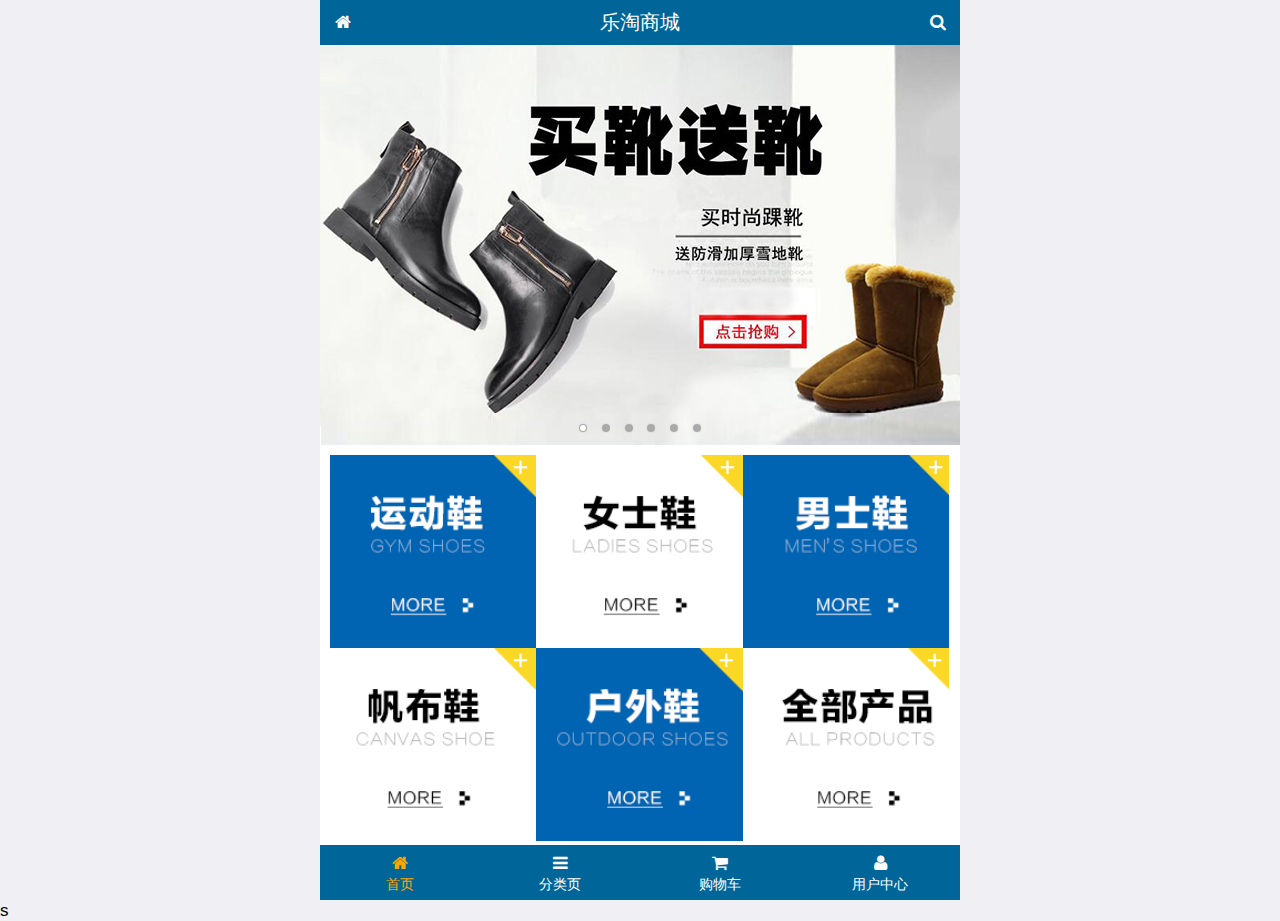
<file: public/front/index.html>
<!DOCTYPE html>
<html lang="en">

<head>
    <meta charset="UTF-8">
    <meta name="viewport" content="width=device-width, initial-scale=1.0">
    <meta http-equiv="X-UA-Compatible" content="ie=edge">
    <title>乐淘商城</title>
    <link rel="stylesheet" href="./lib/mui/css/mui.min.css">
    <!-- 引入 font-awesome 字体图标库 -->
    <link rel="stylesheet" href="./lib/fa/css/font-awesome.min.css">
    <link rel="stylesheet" href="css/common.css">
    <link rel="stylesheet" href="css/index.css">
</head>

<body>

    <div class="lt_container">
        <div class="lt_header">
            <a href="index.html" class="icon_left"><i class="fa fa-home"></i></a>
            <h3>乐淘商城</h3>
            <a href="search.html" class="icon_right"><i class="fa fa-search"></i></a>
        </div>
        <div class="lt_main">
            <div class="mui-scroll-wrapper">
                <div class="mui-scroll">
                    <div class="mui-slider">
                        <div class="mui-slider-group mui-slider-loop">
                            <!--支持循环，需要重复图片节点-->
                            <div class="mui-slider-item mui-slider-item-duplicate">
                                <a href="#"><img src="./images/banner6.png" /></a>
                            </div>
                            <div class="mui-slider-item"><a href="#"><img src="./images/banner1.png" /></a></div>
                            <div class="mui-slider-item"><a href="#"><img src="./images/banner2.png" /></a></div>
                            <div class="mui-slider-item"><a href="#"><img src="./images/banner3.png" /></a></div>
                            <div class="mui-slider-item"><a href="#"><img src="./images/banner4.png" /></a></div>
                            <div class="mui-slider-item"><a href="#"><img src="./images/banner5.png" /></a></div>
                            <div class="mui-slider-item"><a href="#"><img src="./images/banner6.png" /></a></div>
                            <!--支持循环，需要重复图片节点-->
                            <div class="mui-slider-item mui-slider-item-duplicate">
                                <a href="#"><img src="./images/banner1.png" /></a>
                            </div>
                        </div>
                        <div class="mui-slider-indicator">
                            <div class="mui-indicator mui-active"></div>
                            <div class="mui-indicator"></div>
                            <div class="mui-indicator"></div>
                            <div class="mui-indicator"></div>
                            <div class="mui-indicator"></div>
                            <div class="mui-indicator"></div>
                        </div>
                    </div>
                    <div class="lt_nav">
                        <ul class="mui-clearfix">
                            <li><a href="#"><img src="./images/nav1.png" alt=""></a></li>
                            <li><a href="#"><img src="./images/nav2.png" alt=""></a></li>
                            <li><a href="#"><img src="./images/nav3.png" alt=""></a></li>
                            <li><a href="#"><img src="./images/nav4.png" alt=""></a></li>
                            <li><a href="#"><img src="./images/nav5.png" alt=""></a></li>
                            <li><a href="#"><img src="./images/nav6.png" alt=""></a></li>
                        </ul>
                    </div>
                    <div class="lt_product">
                        <ul>
                            <li class="lt_product_item">
                                <a href="#">
                                    <img src="./images/product.jpg" alt="">
                                    <p class="info mui-ellipsis-2">adidas阿迪达斯 男式 场下休闲篮球鞋S83700场下休闲篮球鞋S83700</p>
                                    <p>
                                        <span class="price">¥560</span>
                                        <span class="oldPrice">¥580</span>
                                    </p>
                                    <button class="mui-btn mui-btn-primary">立即购买</button>
                                </a>
                            </li>
                            <li class="lt_product_item">
                                <a href="#">
                                    <img src="./images/product.jpg" alt="">
                                    <p class="info mui-ellipsis-2">adidas阿迪达斯 男式 场下休闲篮球鞋S83700场下休闲篮球鞋S83700</p>
                                    <p>
                                        <span class="price">¥560</span>
                                        <span class="oldPrice">¥580</span>
                                    </p>
                                    <button class="mui-btn mui-btn-primary">立即购买</button>
                                </a>
                            </li>
                            <li class="lt_product_item">
                                <a href="#">
                                    <img src="./images/product.jpg" alt="">
                                    <p class="info mui-ellipsis-2">adidas阿迪达斯 男式 场下休闲篮球鞋S83700场下休闲篮球鞋S83700</p>
                                    <p>
                                        <span class="price">¥560</span>
                                        <span class="oldPrice">¥580</span>
                                    </p>
                                    <button class="mui-btn mui-btn-primary">立即购买</button>
                                </a>
                            </li>
                            <li class="lt_product_item">
                                <a href="#">
                                    <img src="./images/product.jpg" alt="">
                                    <p class="info mui-ellipsis-2">adidas阿迪达斯 男式 场下休闲篮球鞋S83700场下休闲篮球鞋S83700</p>
                                    <p>
                                        <span class="price">¥560</span>
                                        <span class="oldPrice">¥580</span>
                                    </p>
                                    <button class="mui-btn mui-btn-primary">立即购买</button>
                                </a>
                            </li>
                            <li class="lt_product_item">
                                <a href="#">
                                    <img src="./images/product.jpg" alt="">
                                    <p class="info mui-ellipsis-2">adidas阿迪达斯 男式 场下休闲篮球鞋S83700场下休闲篮球鞋S83700</p>
                                    <p>
                                        <span class="price">¥560</span>
                                        <span class="oldPrice">¥580</span>
                                    </p>
                                    <button class="mui-btn mui-btn-primary">立即购买</button>
                                </a>
                            </li>
                            <li class="lt_product_item">
                                <a href="#">
                                    <img src="./images/product.jpg" alt="">
                                    <p class="info mui-ellipsis-2">adidas阿迪达斯 男式 场下休闲篮球鞋S83700场下休闲篮球鞋S83700</p>
                                    <p>
                                        <span class="price">¥560</span>
                                        <span class="oldPrice">¥580</span>
                                    </p>
                                    <button class="mui-btn mui-btn-primary">立即购买</button>
                                </a>
                            </li>
                            <li class="lt_product_item">
                                <a href="#">
                                    <img src="./images/product.jpg" alt="">
                                    <p class="info mui-ellipsis-2">adidas阿迪达斯 男式 场下休闲篮球鞋S83700场下休闲篮球鞋S83700</p>
                                    <p>
                                        <span class="price">¥560</span>
                                        <span class="oldPrice">¥580</span>
                                    </p>
                                    <button class="mui-btn mui-btn-primary">立即购买</button>
                                </a>
                            </li>
                            <li class="lt_product_item">
                                <a href="#">
                                    <img src="./images/product.jpg" alt="">
                                    <p class="info mui-ellipsis-2">adidas阿迪达斯 男式 场下休闲篮球鞋S83700场下休闲篮球鞋S83700</p>
                                    <p>
                                        <span class="price">¥560</span>
                                        <span class="oldPrice">¥580</span>
                                    </p>
                                    <button class="mui-btn mui-btn-primary">立即购买</button>
                                </a>
                            </li>
                        </ul>
                    </div>
                </div>
            </div>

        </div>
        <div class="lt_footer">
            <ul>
                <li>
                    <a href="index.html" class="current">
                        <i class="fa fa-home"></i>
                        <p>首页</p>
                    </a>
                </li>
                <li>
                    <a href="category.html">
                        <i class="fa fa-bars"></i>
                        <p>分类页</p>
                    </a>
                </li>
                <li>
                    <a href="cart.html">
                        <i class="fa fa-shopping-cart"></i>
                        <p>购物车</p>
                    </a>
                </li>
                <li>
                    <a href="user.html">
                        <i class="fa fa-user"></i>
                        <p>用户中心</p>
                    </a>
                </li>
            </ul>
        </div>
    </div>

    <script src="./lib/mui/js/mui.js"></script>
    <script src="./lib/zepto/zepto.min.js"></script>
    <script src="js/common.js"></script>s
</body>

</html>
</file>
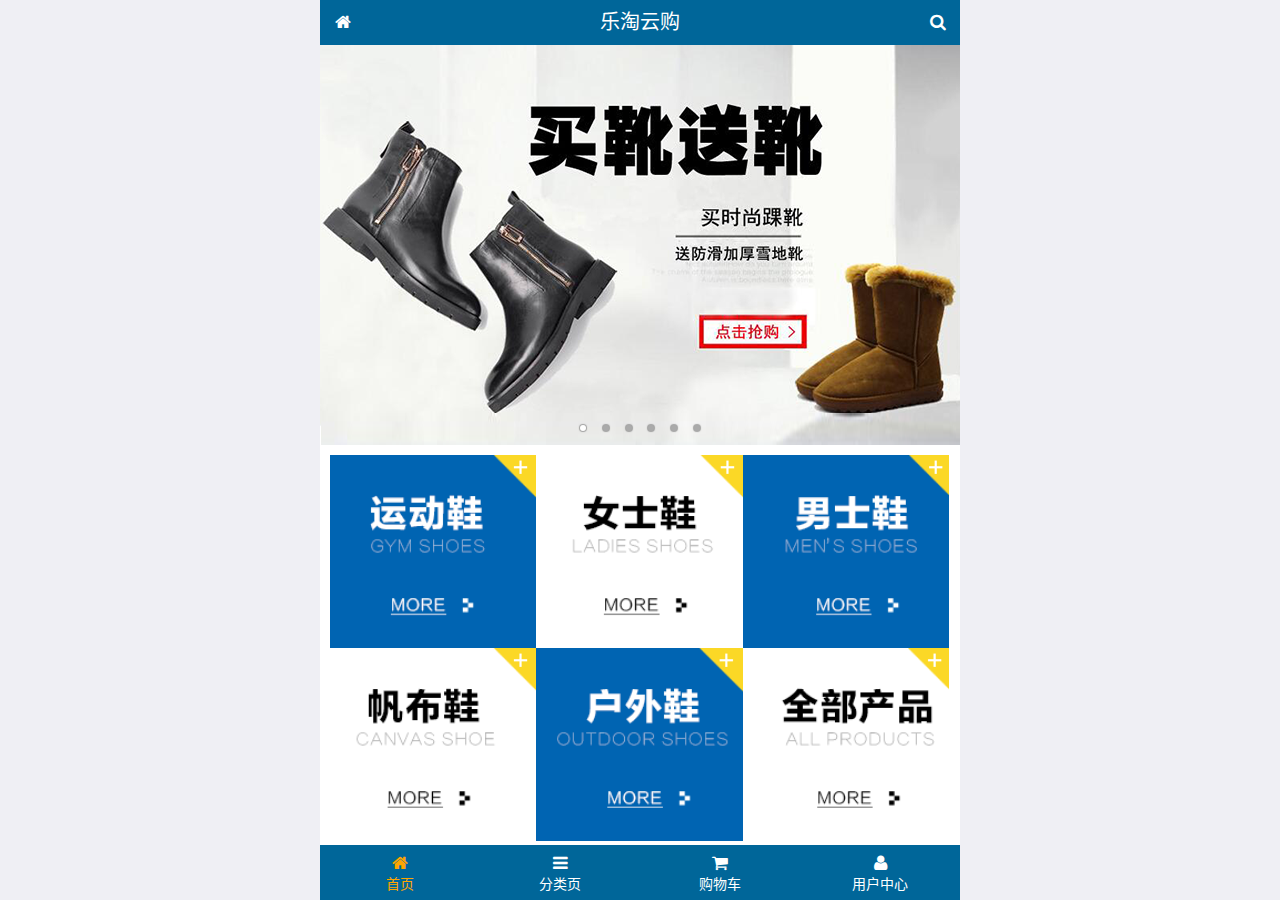
<file: public/mobile/index.html>
<!DOCTYPE html>
<html lang="zh-CN">
<head>
  <meta charset="UTF-8">
  <title>乐淘商城</title>
  <meta name="viewport" content="width=device-width, user-scalable=no, initial-scale=1.0, maximum-scale=1.0, minimum-scale=1.0">
  <!-- 引入字体图标库的css -->
  <link rel="stylesheet" href="./lib/fa/css/font-awesome.min.css">
  <link rel="stylesheet" href="./lib/mui/css/mui.css">
  <link rel="stylesheet" href="./css/common.css">
  <link rel="stylesheet" href="./css/index.css">
  <link rel="icon" href="favicon.ico">
</head>
<body>
<!--<span class="fa fa-pause"></span>-->
<!--<span class="mui-icon mui-icon-camera"></span>-->

<!-- 全屏容器 -->
<div class="lt_container">

  <!-- 乐淘头部 -->
  <div class="lt_header">
    <a href="index.html" class="icon_left"><i class="fa fa-home"></i></a>
    <h3>乐淘云购</h3>
    <a href="search.html" class="icon_right"><i class="fa fa-search"></i></a>
  </div>

  <!-- 乐淘主体 -->
  <div class="lt_main">
    <div class="mui-scroll-wrapper">
      <div class="mui-scroll">
        <!--这里放置真实显示的DOM内容-->

        <!-- 轮播图 -->
        <div class="mui-slider">

          <!-- 图片区域 -->
          <div class="mui-slider-group mui-slider-loop">
            <!-- 添加假图 -->
            <div class="mui-slider-item mui-slider-item-duplicate">
              <a href="#"><img src="./images/banner6.png" /></a>
            </div>

            <div class="mui-slider-item"><a href="#"><img src="./images/banner1.png" /></a></div>
            <div class="mui-slider-item"><a href="#"><img src="./images/banner2.png" /></a></div>
            <div class="mui-slider-item"><a href="#"><img src="./images/banner3.png" /></a></div>
            <div class="mui-slider-item"><a href="#"><img src="./images/banner4.png" /></a></div>
            <div class="mui-slider-item"><a href="#"><img src="./images/banner5.png" /></a></div>
            <div class="mui-slider-item"><a href="#"><img src="./images/banner6.png" /></a></div>

            <!-- 添加假图 -->
            <div class="mui-slider-item mui-slider-item-duplicate">
              <a href="#"><img src="./images/banner1.png" /></a>
            </div>
          </div>

          <!-- 小圆点结构 -->
          <div class="mui-slider-indicator">
            <div class="mui-indicator mui-active"></div>
            <div class="mui-indicator"></div>
            <div class="mui-indicator"></div>
            <div class="mui-indicator"></div>
            <div class="mui-indicator"></div>
            <div class="mui-indicator"></div>
          </div>

        </div>

        <!-- 导航区域 -->
        <div class="lt_nav">
          <ul class="mui-clearfix">
            <li><a href="#"><img src="./images/nav1.png" alt=""></a></li>
            <li><a href="#"><img src="./images/nav2.png" alt=""></a></li>
            <li><a href="#"><img src="./images/nav3.png" alt=""></a></li>
            <li><a href="#"><img src="./images/nav4.png" alt=""></a></li>
            <li><a href="#"><img src="./images/nav5.png" alt=""></a></li>
            <li><a href="#"><img src="./images/nav6.png" alt=""></a></li>
          </ul>
        </div>

        <!-- 产品区域 -->
        <div class="lt_product">
          <ul>
            <li class="lt_product_item">
              <a href="#">
                <img src="./images/product.jpg" alt="">
                <p class="info mui-ellipsis-2">adidas阿迪达斯 男式 场下休闲篮球鞋S83700场下休闲篮球鞋S83700 </p>
                <p>
                  <span class="price">¥560</span>
                  <span class="oldPrice">¥580</span>
                </p>
                <button class="mui-btn mui-btn-primary">立即购买</button>
              </a>
            </li>
            <li class="lt_product_item">
              <a href="#">
                <img src="./images/product.jpg" alt="">
                <p class="info mui-ellipsis-2">adidas阿迪达斯 男式 场下休闲篮球鞋S83700场下休闲篮球鞋S83700 </p>
                <p>
                  <span class="price">¥560</span>
                  <span class="oldPrice">¥580</span>
                </p>
                <button class="mui-btn mui-btn-primary">立即购买</button>
              </a>
            </li>
            <li class="lt_product_item">
              <a href="#">
                <img src="./images/product.jpg" alt="">
                <p class="info mui-ellipsis-2">adidas阿迪达斯 男式 场下休闲篮球鞋S83700场下休闲篮球鞋S83700 </p>
                <p>
                  <span class="price">¥560</span>
                  <span class="oldPrice">¥580</span>
                </p>
                <button class="mui-btn mui-btn-primary">立即购买</button>
              </a>
            </li>
            <li class="lt_product_item">
              <a href="#">
                <img src="./images/product.jpg" alt="">
                <p class="info mui-ellipsis-2">adidas阿迪达斯 男式 场下休闲篮球鞋S83700场下休闲篮球鞋S83700 </p>
                <p>
                  <span class="price">¥560</span>
                  <span class="oldPrice">¥580</span>
                </p>
                <button class="mui-btn mui-btn-primary">立即购买</button>
              </a>
            </li>
            <li class="lt_product_item">
              <a href="#">
                <img src="./images/product.jpg" alt="">
                <p class="info mui-ellipsis-2">adidas阿迪达斯 男式 场下休闲篮球鞋S83700场下休闲篮球鞋S83700 </p>
                <p>
                  <span class="price">¥560</span>
                  <span class="oldPrice">¥580</span>
                </p>
                <button class="mui-btn mui-btn-primary">立即购买</button>
              </a>
            </li>
            <li class="lt_product_item">
              <a href="#">
                <img src="./images/product.jpg" alt="">
                <p class="info mui-ellipsis-2">adidas阿迪达斯 男式 场下休闲篮球鞋S83700场下休闲篮球鞋S83700 </p>
                <p>
                  <span class="price">¥560</span>
                  <span class="oldPrice">¥580</span>
                </p>
                <button class="mui-btn mui-btn-primary">立即购买</button>
              </a>
            </li>
            <li class="lt_product_item">
              <a href="#">
                <img src="./images/product.jpg" alt="">
                <p class="info mui-ellipsis-2">adidas阿迪达斯 男式 场下休闲篮球鞋S83700场下休闲篮球鞋S83700 </p>
                <p>
                  <span class="price">¥560</span>
                  <span class="oldPrice">¥580</span>
                </p>
                <button class="mui-btn mui-btn-primary">立即购买</button>
              </a>
            </li>
            <li class="lt_product_item">
              <a href="#">
                <img src="./images/product.jpg" alt="">
                <p class="info mui-ellipsis-2">adidas阿迪达斯 男式 场下休闲篮球鞋S83700场下休闲篮球鞋S83700 </p>
                <p>
                  <span class="price">¥560</span>
                  <span class="oldPrice">¥580</span>
                </p>
                <button class="mui-btn mui-btn-primary">立即购买</button>
              </a>
            </li>
          </ul>
        </div>

      </div>
    </div>
  </div>

  <!-- 乐淘底部 -->
  <div class="lt_footer">
    <ul>
      <li><a href="index.html" class="current"><i class="fa fa-home"></i><p>首页</p></a></li>
      <li><a href="category.html"><i class="fa fa-bars"></i><p>分类页</p></a></li>
      <li><a href="cart.html"><i class="fa fa-shopping-cart"></i><p>购物车</p></a></li>
      <li><a href="user.html"><i class="fa fa-user"></i><p>用户中心</p></a></li>
    </ul>
  </div>
</div>


<script src="./lib/zepto/zepto.min.js"></script>
<script src="./lib/mui/js/mui.js"></script>
<script src="./js/common.js"></script>
</body>
</html>
</file>
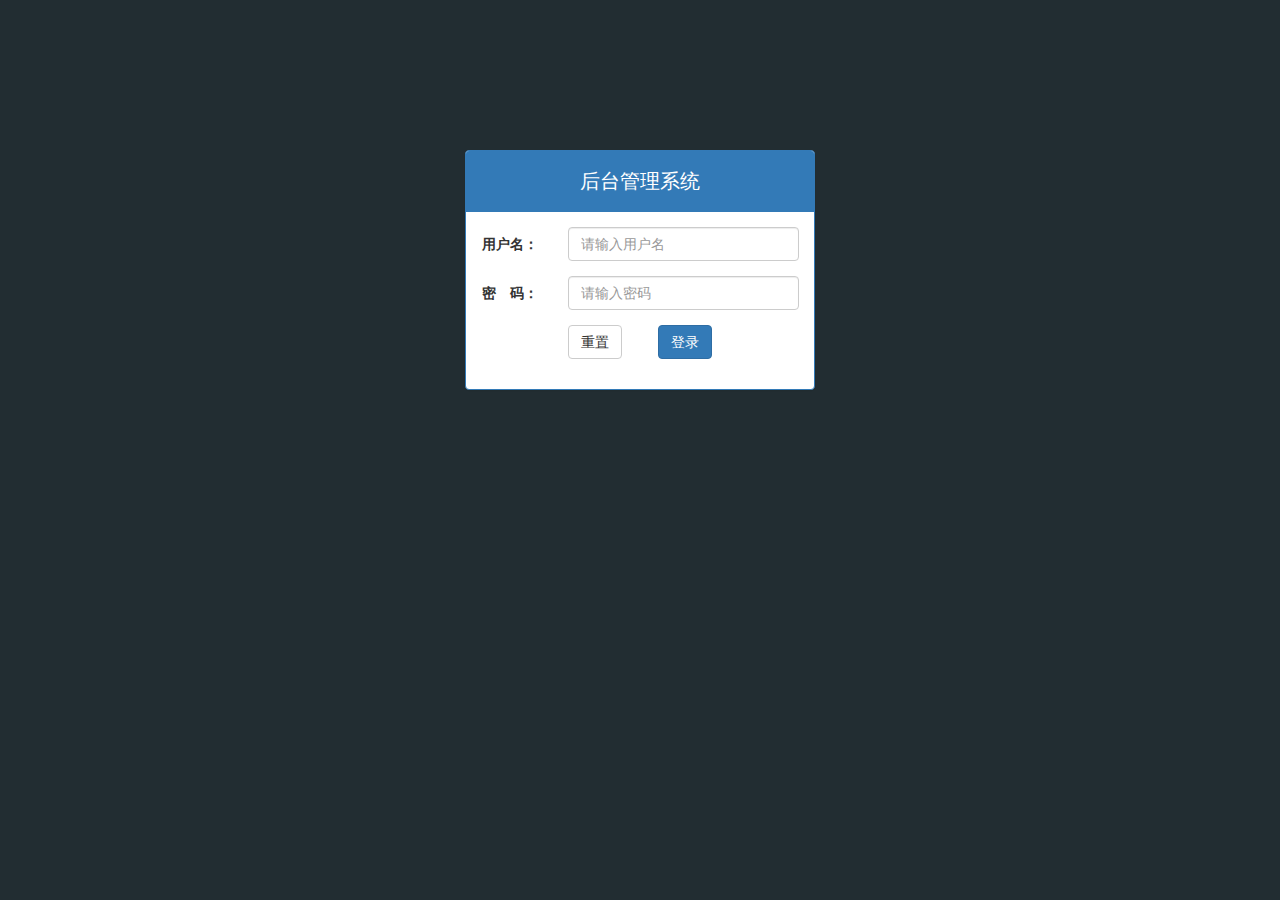
<file: public/back/login.html>
<!DOCTYPE html>
<html lang="en">

<head>
    <meta charset="UTF-8">
    <meta name="viewport" content="width=device-width, initial-scale=1.0">
    <meta http-equiv="X-UA-Compatible" content="ie=edge">
    <title>乐淘商城</title>
    <link rel="stylesheet" href="./lib/bootstrap/css/bootstrap.css">
    <link rel="stylesheet" href="./lib/bootstrap-validator/css/bootstrapValidator.min.css">
    <link rel="stylesheet" href="./lib/nprogress/nprogress.css">
    <link rel="stylesheet" href="./css/common.css">
</head>

<body class="body_bg">
    <div class="container">
        <div class="col-lg-4 col-lg-offset-4 mt_150">
            <div class="panel panel-primary">
                <div class="panel-heading">
                    <h3 class="panel-title">后台管理系统</h3>
                </div>
                <div class="panel-body">
                    <form class="form-horizontal" id="form">
                        <div class="form-group">
                            <label for="username" class="col-sm-3 control-label">用户名：</label>
                            <div class="col-sm-9">
                                <input type="text" name="username" class="form-control" id="username" placeholder="请输入用户名">
                            </div>
                        </div>
                        <div class="form-group">
                            <label for="password" class="col-sm-3 control-label">密　码：</label>
                            <div class="col-sm-9">
                                <input type="password" name="password" class="form-control" id="password" placeholder="请输入密码">
                            </div>
                        </div>
                        <div class="form-group">
                            <div class="col-sm-offset-3 col-sm-6">
                                <button type="reset" class="btn btn-default pull-left">重置</button>
                                <button type="submit" class="btn btn-primary pull-right">登录</button>
                            </div>
                        </div>
                    </form>
                </div>
            </div>
        </div>

    </div>

    <script src="./lib/jquery/jquery.min.js"></script>
    <script src="./lib/bootstrap/js/bootstrap.min.js"></script>
    <script src="./lib/bootstrap-validator/js/bootstrapValidator.min.js"></script>
    <script src="./lib/nprogress/nprogress.js"></script>
    <script src="js/common.js"></script>
    <script src="js/login.js"></script>
</body>

</html>
</file>
<file: public/front/css/common.css>
html,
body {
    width : 100%;
    height: 100%;
}

* {
    margin    : 0;
    padding   : 0;
    list-style: none;
}

img {
    display: block;
    width: 100%;
}

.lt_container {
    width           : 100%;
    height          : 100%;
    max-width       : 640px;
    min-width       : 320px;
    margin          : 0 auto;
    position        : relative;
    padding-top     : 45px;
    padding-bottom  : 55px;
    overflow        : hidden;
    background-color: #fff;
}

.lt_header {
    width           : 100%;
    height          : 45px;
    background-color: #069;
    position        : absolute;
    left            : 0;
    top             : 0;
}

.lt_header .icon_left,
.lt_header .icon_right {
    position   : absolute;
    top        : 0;
    width      : 45px;
    height     : 45px;
    color      : #fff;
    text-align : center;
    line-height: 45px;
}

.lt_header .icon_left {
    left: 0;
}

.lt_header .icon_right {
    right: 0;
}

.lt_header h3 {
    height     : 45px;
    line-height: 45px;
    text-align : center;
    font-size  : 20px;
    color      : #fff;
    margin     : 0;
    font-weight: normal;
}

.lt_footer {
    width           : 100%;
    height          : 55px;
    background-color: #069;
    position        : absolute;
    left            : 0;
    bottom          : 0;
}

.lt_footer li {
    float     : left;
    width     : 25%;
    text-align: center;
}

.lt_footer li a {
    display    : block;
    height     : 55px;
    padding-top: 8px;
    color      : #fff;
}

.lt_footer li a.current {
    color: orange;
}

.lt_footer li a p {
    color : #fff;
    margin: 0;
}

.lt_footer li a.current p {
    color: orange;
}

.lt_main {
    width   : 100%;
    height  : 100%;
    position: relative;
}

.lt_product {
    padding: 10px;
}

.lt_product .lt_product_item {
    float        : left;
    width        : 48%;
    border       : 1px solid #ccc;
    padding      : 10px;
    margin-bottom: 10px;
    text-align   : center;
}

.lt_product .lt_product_item a {
    display: block;
    width  : 100%;
    height : 100%;
}

.lt_product .lt_product_item img {
    width : 150px;
    height: 150px;
    margin: 0 auto;
}

.lt_product_item:nth-child(2n+1) {
    margin-right: 4%;
}

.lt_product .lt_product_item .info {
    text-align: left;
    height    : 40px;
}

.lt_product_item .price {
    color: red;
}

.lt_product_item .oldPrice {
    text-decoration: line-through;
}

.lt_search {
    padding : 10px;
    position: relative;
}

.lt_search .search_input {
    height       : 34px;
    font-size    : 12px;
    line-height  : 34px;
    padding      : 0 65px 0 15px;
    margin       : 0;
    border       : 1px solid #007AFF;
    border-radius: 5px;
}

.lt_search .search_btn {
    position     : absolute;
    top          : 10px;
    right        : 10px;
    border-radius: 0 5px 5px 0;
}

.lt_size span {
    display    : inline-block;
    width      : 25px;
    height     : 25px;
    border     : 1px solid #ccc;
    line-height: 25px;
    text-align : center;
    font-size  : 12px;
    margin     : 3px 0;
}

.lt_size span.current{
    background-color: orange;
    color: #fff;
}
</file>
<file: public/front/css/index.css>
.lt_main .lt_nav {
    padding: 10px;
}

.lt_main .lt_nav li {
    float: left;
    width: 33.3%;
}

.lt_main .lt_nav li a {
    display: block;
}

.lt_main .lt_nav li img {
    display: block;
    width  : 100%;
}
</file>
<file: public/mobile/css/common.css>
html, body {
  width: 100%;
  height: 100%;
}

ul {
  list-style: none;
  margin: 0;
  padding: 0;
}
img {
  display: block;
  width: 100%;
}

/* 全屏容器 */
.lt_container {
  width: 100%;
  height: 100%;
  background-color: #fff;
  min-width: 320px;
  max-width: 640px;
  margin: 0 auto;
  position: relative;
  padding-top: 45px;
  padding-bottom: 55px;
}

.lt_header {
  position: absolute;
  left: 0;
  top: 0;
  width: 100%;
  height: 45px;
  background-color: #006699;
  padding-left: 45px;
  padding-right: 45px;
}

.lt_header .icon_left,
.lt_header .icon_right {
  width: 45px;
  height: 45px;
  line-height: 45px;
  text-align: center;
  position: absolute;
  top: 0;
  color: #fff;
}
.lt_header .icon_left {
  left: 0;
}
.lt_header .icon_right {
  right: 0;
}

.lt_header h3 {
  height: 45px;
  line-height: 45px;
  color: #fff;
  font-size: 20px;
  text-align: center;
  margin: 0;
  font-weight: normal;
}



.lt_footer {
  position: absolute;
  left: 0;
  bottom: 0;
  width: 100%;
  height: 55px;
  background-color: #006699;
  overflow: hidden;
}
.lt_footer li {
  float: left;
  width: 25%;
  text-align: center;
}
.lt_footer li a {
  width: 100%;
  height: 100%;
  display: block;
  color: #fff;
  padding-top: 8px;
}
.lt_footer li p {
  color: #fff;
  margin: 0;
}

.lt_footer li a.current {
  color: orange;
}
.lt_footer li a.current p{
  color: orange;
}



.lt_main {
  width: 100%;
  height: 100%;
  position: relative;
}



/* 公共的搜索框样式 */
.lt_search {
  padding: 10px;
  position: relative;
}
.lt_search .search_input {
  height: 34px;
  font-size: 12px;
  margin: 0;
  border-radius: 5px;
  border: 1px solid #007AFF;
}
.lt_search .search_btn {
  position: absolute;
  right: 10px;
  top: 10px;
  border-radius: 0 5px 5px 0;
}



/* 公共的商品样式 */
.lt_product {
  padding: 10px;
}
.lt_product_item {
  border: 1px solid #ccc;
  padding: 10px;
  float: left;
  width: 48%;
  margin-bottom: 10px;
  text-align: center;
}
.lt_product_item a {
  display: block;
  width: 100%;
  height: 100%;
}
.lt_product_item:nth-child(2n+1) {
  margin-right: 4%;
}
.lt_product_item .info {
  text-align: left;
  height: 40px;
}
.lt_product_item .price {
  color: red;
}
.lt_product_item .oldPrice {
  text-decoration: line-through;
}

.lt_product_item img {
  width: 150px;
  height: 150px;
  margin: 0 auto;
}



/* 公共的尺码样式 */
.lt_size span {
  width: 25px;
  height: 25px;
  text-align: center;
  line-height: 25px;
  display: inline-block;
  border: 1px solid #ccc;
  font-size: 12px;
  margin: 3px 0;
}
.lt_size span.current {
  background-color: orange;
  color: #fff;
}
</file>
<file: public/mobile/css/index.css>
.lt_nav {
  padding: 10px;
}
.lt_nav li {
  float: left;
  width: 33.3%;
}
.lt_nav li a {
  display: block;
}
</file>
<file: public/back/lib/nprogress/nprogress.css>
/* Make clicks pass-through */
#nprogress {
  pointer-events: none;
}

#nprogress .bar {
  background: greenyellow;

  position: fixed;
  z-index: 10000;
  top: 0;
  left: 0;

  width: 100%;
  height: 2px;
}

/* Fancy blur effect */
#nprogress .peg {
  display: block;
  position: absolute;
  right: 0px;
  width: 100px;
  height: 100%;
  box-shadow: 0 0 10px #29d, 0 0 5px #29d;
  opacity: 1.0;

  -webkit-transform: rotate(3deg) translate(0px, -4px);
      -ms-transform: rotate(3deg) translate(0px, -4px);
          transform: rotate(3deg) translate(0px, -4px);
}

/* Remove these to get rid of the spinner */
#nprogress .spinner {
  display: block;
  position: fixed;
  z-index: 1031;
  top: 15px;
  right: 15px;
}

#nprogress .spinner-icon {
  width: 18px;
  height: 18px;
  box-sizing: border-box;

  border: solid 2px transparent;
  border-top-color: #29d;
  border-left-color: #29d;
  border-radius: 50%;

  -webkit-animation: nprogress-spinner 400ms linear infinite;
          animation: nprogress-spinner 400ms linear infinite;
}

.nprogress-custom-parent {
  overflow: hidden;
  position: relative;
}

.nprogress-custom-parent #nprogress .spinner,
.nprogress-custom-parent #nprogress .bar {
  position: absolute;
}

@-webkit-keyframes nprogress-spinner {
  0%   { -webkit-transform: rotate(0deg); }
  100% { -webkit-transform: rotate(360deg); }
}
@keyframes nprogress-spinner {
  0%   { transform: rotate(0deg); }
  100% { transform: rotate(360deg); }
}
</file>
<file: public/back/css/common.css>
.body_bg {
    background-color: #222D32;
}

a,
a:link,
a:visited,
a:active,
a:hover {
    text-decoration: none;
}

ul {
    list-style: none;
    margin    : 0;
    padding   : 0;
}

.panel .panel-title {
    height     : 40px;
    line-height: 40px;
    text-align : center;
    font-size  : 20px;
}

.mt_150 {
    margin-top: 150px;
}

.mt_20 {
    margin-top: 20px;
}

.mb_20 {
    margin-bottom: 20px;
}

.red {
    color: #A94442;
}

.lt_aside {
    width           : 180px;
    height          : 100%;
    position        : fixed;
    left            : 0;
    top             : 0;
    background-color: #222d32;
    z-index         : 10;
    transition      : all 1s;
}

.lt_aside.hidemenu {
    left: -180px;
}

.lt_aside .brand {
    width           : 100%;
    height          : 50px;
    line-height     : 50px;
    text-align      : center;
    font-size       : 25px;
    background-color: #367fa9;
}

.lt_aside .brand a {
    color: #fff;
}

.lt_aside .user {
    height     : 180px;
    padding-top: 30px;
}

.lt_aside .user img {
    width        : 80px;
    height       : 80px;
    border-radius: 50%;
    display      : block;
    margin       : 0 auto;
}

.lt_aside .user p {
    height     : 40px;
    line-height: 40px;
    font-size  : 18px;
    color      : #fff;
    text-align : center;
}

.lt_aside .nav a {
    display     : block;
    width       : 100%;
    height      : 40px;
    line-height : 40px;
    color       : #fff;
    padding-left: 40px;
    border-left : 3px solid transparent;
}

.lt_aside .nav a.current {
    background-color: #1d1f21;
    border-left     : 3px solid #069;
}

.lt_aside .nav .child a {
    padding-left: 60px;
}

.lt_main {
    height      : 1000px;
    padding-left: 180px;
    padding-top : 50px;
    transition  : all 1s;
}

.lt_main.hidemenu {
    padding-left: 0;
}

.lt_topbar {
    height          : 50px;
    width           : 100%;
    background-color: #3c8dbc;
    position        : fixed;
    left            : 0;
    top             : 0;
    padding-left    : 180px;
    transition      : all 1s;
    z-index: 8;
}

.lt_topbar.hidemenu {
    padding-left: 0;
}

.lt_topbar a {
    width      : 50px;
    height     : 50px;
    line-height: 50px;
    text-align : center;
    color      : #fff;
    font-size  : 20px;
}

.echarts_1,
.echarts_2 {
    width : 48%;
    height: 400px;
}

.table.table-bordered th,
.table.table-bordered td {
    text-align    : center;
    vertical-align: middle;
}
</file>
<file: public/back/lib/bootstrap-validator/css/bootstrapValidator.min.css>
/*!
 * BootstrapValidator (http://bootstrapvalidator.com)
 * The best jQuery plugin to validate form fields. Designed to use with Bootstrap 3
 *
 * @version     v0.5.1, built on 2014-08-22 4:55:09 PM
 * @author      https://twitter.com/nghuuphuoc
 * @copyright   (c) 2013 - 2014 Nguyen Huu Phuoc
 * @license     MIT
 */

.bv-form .help-block{margin-bottom:0}.bv-form .tooltip-inner{text-align:left}.nav-tabs li.bv-tab-success>a{color:#3c763d}.nav-tabs li.bv-tab-error>a{color:#a94442}
</file>
